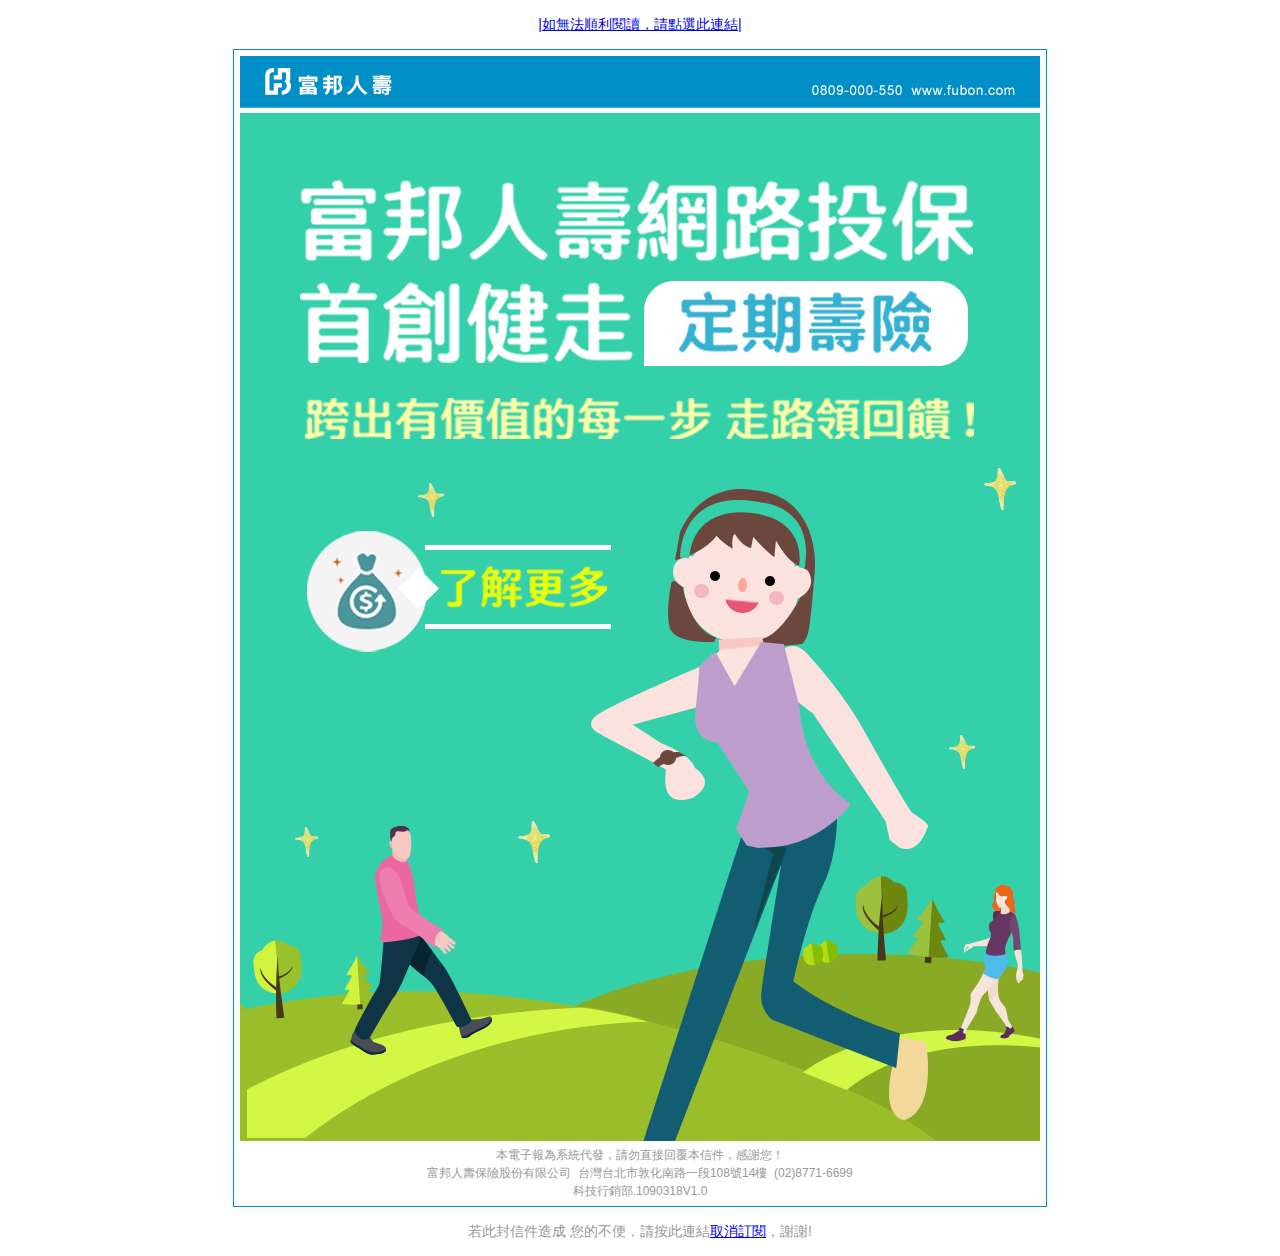
<file: index.html>
﻿<!DOCTYPE HTML PUBLIC "-//W3C//DTD HTML 4.01 Transitional//EN" "http://www.w3.org/TR/html4/loose.dtd">
<html>
<head>
<meta http-equiv="Content-Type" content="text/html; charset=UTF-8">
<title>【富邦人壽網路投保】首創健走定期壽險！</title>

</head>

<body>
<p style="font: 14px 微軟正黑體, Arial; color: #999999; line-height: 21px; text-align: center;"><a href="../Resize/edm0503/mailhunteronlineedm.aspx">|如無法順利閱讀，請點選此連結|</a></p>
<table width="800" border="0" align="center" cellpadding="1" cellspacing="5" style="border: 1px solid #008fc7;">
  <tbody>
    <tr>
      <td><table width="800" border="0" align="center" cellpadding="0" cellspacing="0">
  <tbody>
    <tr>
		<td bgcolor="#008fc7"><a href="https://pse.is/Q5ZBC" target="_blank"><img src="images/header.gif" style="display:block; padding:0; margin:0; ; border:0;" border="0" align="top"/></a></td>
    </tr>
    <tr>
      <td height="5"></td>
    </tr>
    <tr>
      <td>
      	<table width="800" border="0" cellspacing="0" cellpadding="0">
        <tbody>
          <tr>
            <td valign="top"><table width="100%" border="0" cellspacing="0" cellpadding="0">
            </table></td>
          </tr>
          <tr>
            <td valign="top"><a href="https://direct.fubonlife.com.tw/m/et/indexa?utm_source=fubonlife&utm_medium=edm&utm_campaign=eta&utm_content=20200318"><img src="images/bo01.jpg" width="800" height="1028" alt="" style="display:block; padding:0; margin:0; border:0;" border="0" align="top"/></a></td>
          </tr>          
        </tbody>
      </table>
      </td>
    </tr>
    <tr>
      <td height="5"></td>
    </tr>
    <tr>
      <td align="center" style="font: 12px 微軟正黑體, Arial; color: #999; line-height: 18px;">本電子報為系統代發，請勿直接回覆本信件，感謝您！<br>
      富邦人壽保險股份有限公司&nbsp;&nbsp;台灣台北市敦化南路一段108號14樓&nbsp;&nbsp;(02)8771-6699<br>
      科技行銷部.1090318V1.0 </td>
    </tr>
  </tbody>
</table></td>
    </tr>
  </tbody>
</table>
<p style="font: 14px 微軟正黑體, Arial; color: #999999; line-height: 21px; text-align: center;">若此封信件造成 您的不便，請按此連結<a href="../Resize/edm0503/mailhuntercanceledm.aspx">取消訂閱</a>，謝謝!</p>
</body>
</html>
</file>
